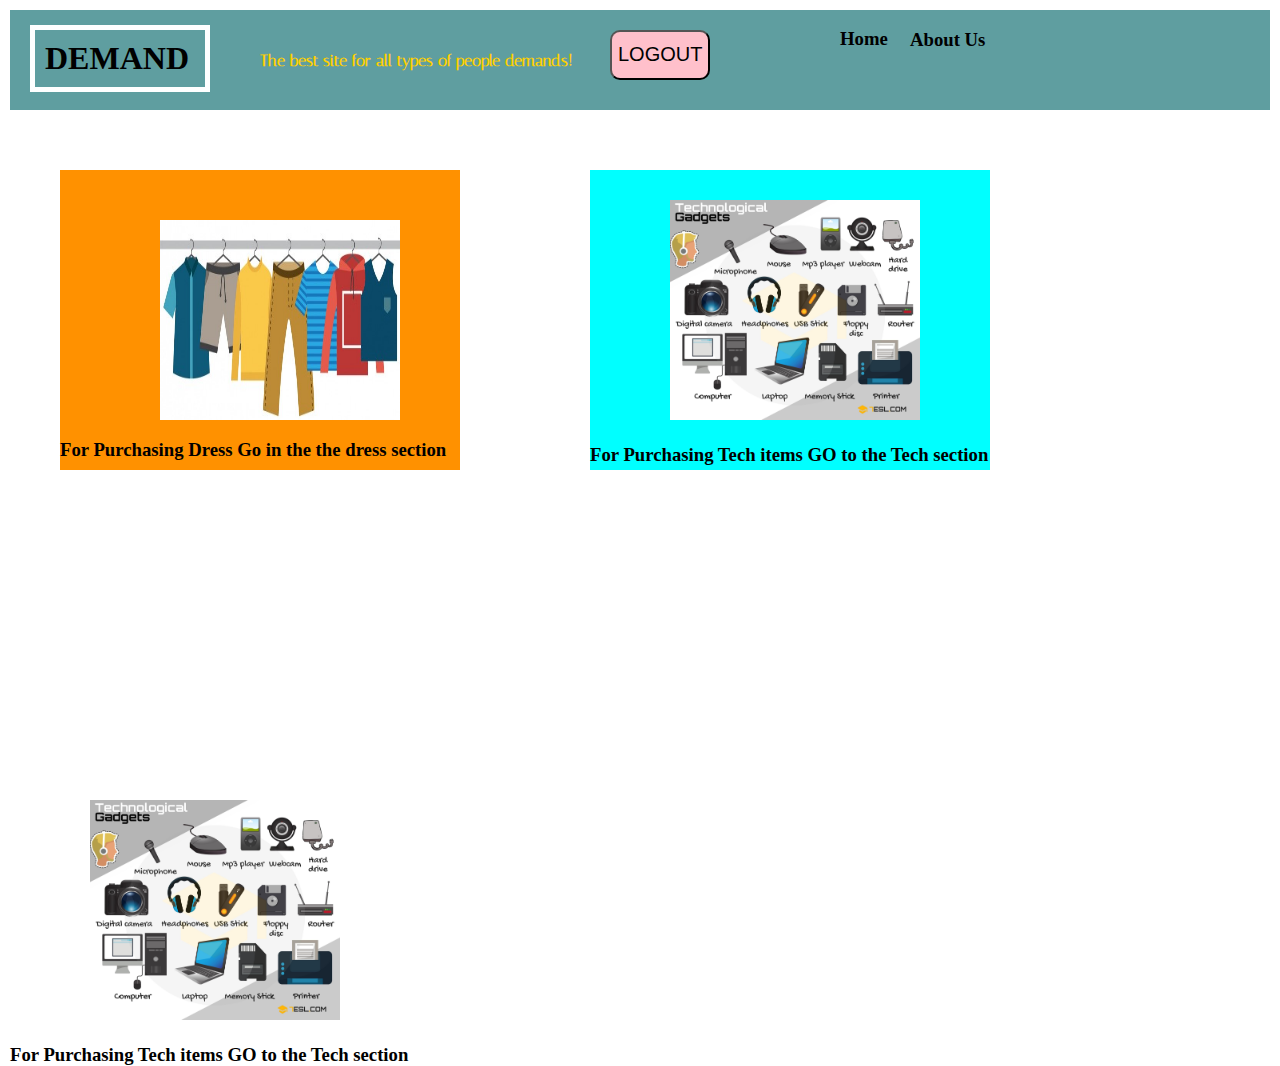
<file: index.htm>
<html lang="en">
<head>
    <meta charset="UTF-8">
    <meta name="viewport" content="width=device-width, initial-scale=1.0">
    <title>Demand</title>
    <link rel="stylesheet" href="style.css">
    <link rel="preconnect" href="https://fonts.gstatic.com">
<link href="https://fonts.googleapis.com/css2?family=Rationale&display=swap" rel="stylesheet">
<link rel="shortcut icon" href="logo.png" type="image/x-icon">
<link rel="preconnect" href="https://fonts.gstatic.com">
<link href="https://fonts.googleapis.com/css2?family=Italiana&display=swap" rel="stylesheet">
</head>
<body>
    
    <div class="header">
<a href="index.htm">
<h1 class="logo">DEMAND</h1>
</a>

<h3 class="home">
<a href="index.htm">
    Home
</a>
</h3>

<h3 class="aboutus">
<a href="aboutus.htm">
 About Us
 </a>
</h3>


<a href="logout.htm">
<button class="login">LOGOUT</button>
</a>
<div class="headerline">
<h4>The best site for all types of people demands!</h4>
</div>
</div>

<div class="body">

<div class="card1">
<img clothimg src="clothes1.jpg" alt="Clothes" width="240" height="200">
<h3 class="oneheading"> For Purchasing Dress Go in the the dress section </h3>
</div>

<div class="card2">
<img class="texhimg" src="tech.jpg" alt="Tech Items" width="250" height="220">
<h3 style="position:relative; top:35px;"> For Purchasing Tech items GO to the Tech section </h3>
</div>


<div class="card3">
<img class="texhimg" src="tech.jpg" alt="Tech Items" width="250" height="220">
<h3 style="position:relative; top:35px;"> For Purchasing Tech items GO to the Tech section </h3>
</div>

</body>
</html>
</file>
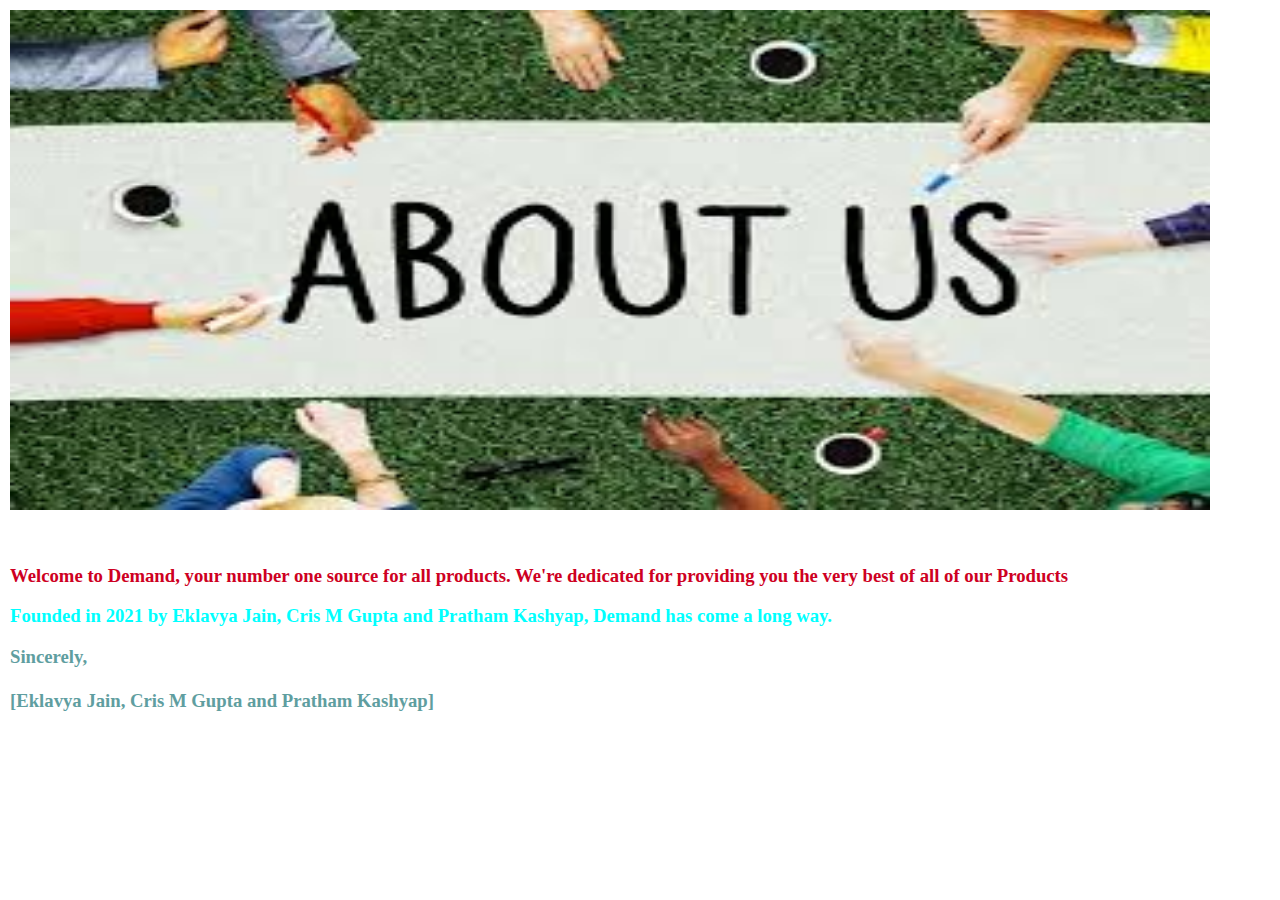
<file: aboutus.htm>
<html lang="en">
<head>
    <meta charset="UTF-8">
    <meta name="viewport" content="width=device-width, initial-scale=1.0">
    <title>About Us</title>
    <link rel="stylesheet" href="style.css">
</head>
<body>
    
    <img src="About Us.jpg" alt="About Us Image" width="1200px" height="500px">

 <br><br><br>
     
    <h3 style="color: rgb(206, 0, 34);">Welcome to Demand, your number one source for all products. We're dedicated for providing you the very best of all of our Products</h3>


  <h3 style="color: aqua;">  Founded in 2021 by Eklavya Jain, Cris M Gupta and Pratham Kashyap, Demand has come a long way. </h3>
    
   <h3 style="color:cadetblue"> Sincerely,
    <br><br>
    [Eklavya Jain, Cris M Gupta and Pratham Kashyap]
</h3>
    

</body>
</html>
</file>
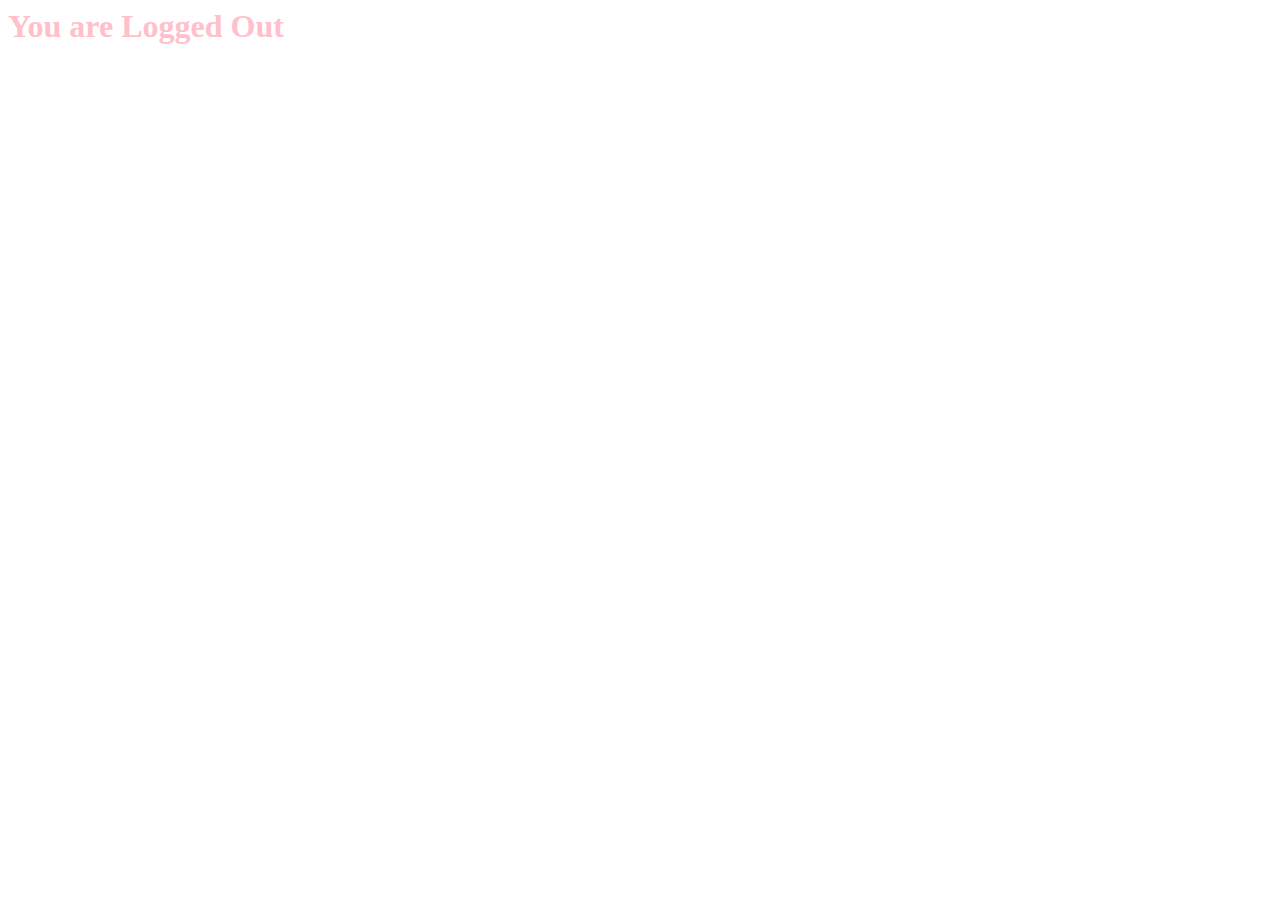
<file: logout.htm>
<html lang="en">
<head>
    <meta charset="UTF-8">
    <meta name="viewport" content="width=device-width, initial-scale=1.0">
    <title>Logout</title>
</head>
<body>
    
<h1 style="color: pink;">You are Logged Out</h1>

</body>
</html>
</file>
<file: style.css>
body{
    margin:10px;
    overflow-x: hidden;
}

a{
    text-decoration: none;
    color:black
}

.header{
    width: auto;
    background: #5f9ea0;
    height:100px;
}

.logo{
    width: 150px;
    border: 5px solid white;
    position: relative;
    top:15px;
    left:20px;
    padding: 10px;
    font-family: 'Poiret One', cursive
}

.home{
    position: relative;
    bottom: 70px;
    left:830px
}

.aboutus{
    position: relative;
    bottom:110px;
    left:900px
}

.login{
    position: relative;
    bottom: 150px;
    left:600px;
    width: 100px;
    height: 50px;
    background-color: pink;
    border-radius: 10px;
    font-size: 20px;
}

.login:hover{
    transform: translateX(1.2);
    background-color: rgb(255, 140, 159);
}

.headerline{
    position: relative;
    bottom:200px;
    left:250px;
    color:rgb(255, 208, 0);
    font-family: 'Italiana', serif;
}

.card1{
    margin-top: 60px;
    margin-left: 50px;
    width: 400px;
    height: 300px;
    background-color: rgb(255, 145, 0);
}

.card1 img{
    position: relative;
    top:50px;
    left: 100px;
}


.card2{
    position: relative;
    left:580px;
    bottom: 300px;
    width: 400px;
    height: 300px;
    background-color: aqua;    
}

.texhimg{
    position: relative;
    top:30px;
    left: 80px;
}

.oneheading{
position: relative;
top:50px;
}
 
.clothimg{
    position: relative;
    top:30px;
    right: 10px;
}

::-webkit-scrollbar {
    width: 10px;
  }

  ::-webkit-scrollbar-thumb:hover {
    background: #b30000; 
  }

  ::-webkit-scrollbar-track {
    box-shadow: inset 0 0 5px grey; 
    border-radius: 40px;
  }
   
  /* Handle */
  ::-webkit-scrollbar-thumb {
    background: red; 
    border-radius: 10px;
  }
</file>
